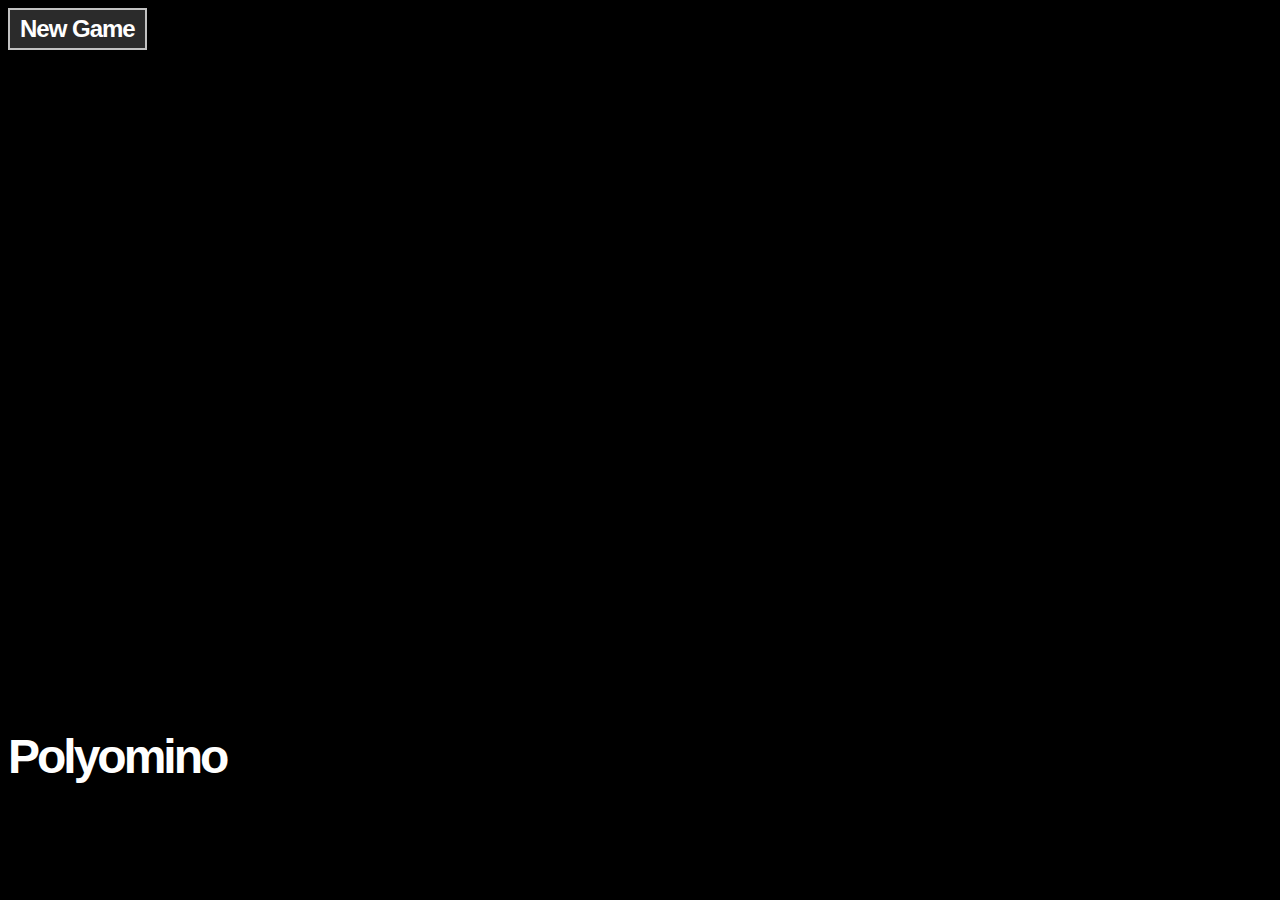
<file: index.htm>
<!DOCTYPE html><html><head><title>Polyomino</title><meta charset="UTF-8">
<style>*{
	-moz-user-select:      none;
	-khtml-user-select:    none;
	-webkit-user-select:   none;
	-webkit-touch-callout: none;
	-ms-user-select:       none;
	user-select:           none;
}</style>

<body bgcolor="000000">
	<style>
		.btn {
	  font-family: Arial;
	  color: #ffffff;
	  font-size: 24px;
	  background: #2b2b2b;
	  padding: 5px 10px 5px 10px;
	  border: solid #c2c2c2 2px;
	  text-decoration: none;
	  letter-spacing: -1px;
	  font-weight:800;
	}

	.btn:hover {
	  background: #5c5c5c;
	  text-decoration: none;
	}

	</style>
	<div >
		<button class="btn" onclick="newGame()">New Game</button>
	</div>

	<canvas id="canvas"></canvas>
<div style="font:48px arial;letter-spacing:-3px;font-weight:800;color:white;">Polyomino</div>

	<script type="text/javascript" src="utils.js"></script>
	<script type="text/javascript" src="global.js"></script>
	<script type="text/javascript" src="grid.js"></script>
	<script type="text/javascript" src="event.js"></script>
	<script type="text/javascript" src="verification.js"></script>
	<script type="text/javascript" src="generation.js"></script>
	<script type="text/javascript" src="controls.js"></script>
	<script type="text/javascript" src="particle.js"></script>
	<script type="text/javascript" src="render.js"></script>
	<script type="text/javascript" src="game.js"></script>

</body></html>
</file>
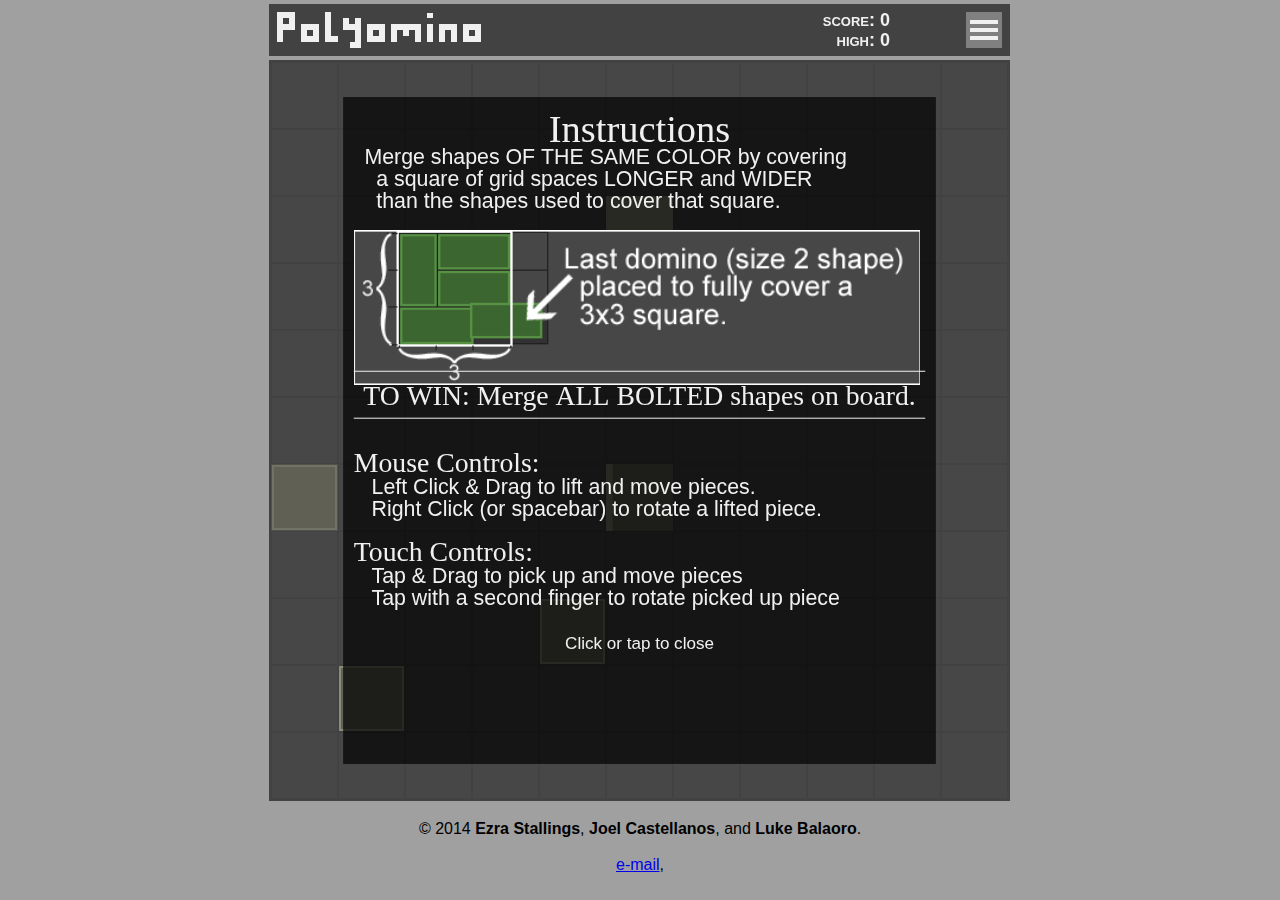
<file: index.html>
﻿<!DOCTYPE html>
<html>
<head>
	<title>Polyomino</title>
        <meta name="description" content="Poyomino is a simple, web-based puzzle game that plays with building higher order polyominos from lower order monominos, dominos, trominos, tetrominos (the 5 Tetris blocks), pentominos, hexominos, heptominos, and up through octominos. ">
        <meta name="keywords" content="Game, Free, JavaScript, WebApp, Polyomino, puzzle">
        <meta name="author" content="Luke Balaoro, Joel Castellanos, Ezra Stallings">
	<meta charset="UTF-8">
	<div id="fb-root"></div>
	<style>
		b{
			position:relative;
		}
		*{
			padding:0px;
			margin:0px;
		}
		.cvs {
			-moz-user-select:      none;
			-khtml-user-select:    none;
			-webkit-user-select:   none;
			-webkit-touch-callout: none;
			-ms-user-select:       none;
			user-select:           none;
			top:0;
			left:0;
			bottom:0;
			right:0;
			margin:0px;
			padding:0px;
			background:#a0a0a0;
			border-radius: 0px;
			border:0px;
			color:white
			position:absolute;
		}
	</style>
<!-- 	<script>
	window.fbAsyncInit = function() {
	FB.init({
		appId      : '{your-app-id}',
		xfbml      : true,
		version    : 'v2.0'
	});
	};

	(function(d, s, id){
		var js, fjs = d.getElementsByTagName(s)[0];
		if (d.getElementById(id)) {return;}
		js = d.createElement(s); js.id = id;
		js.src = "//connect.facebook.net/en_US/sdk.js";
		fjs.parentNode.insertBefore(js, fjs);
	}(document, 'script', 'facebook-jssdk'));
    </script>

 -->
	<script type="text/javascript" src="scripts/utils.js"       ></script>
	<script type="text/javascript" src="scripts/matrix.js"      ></script>
	<script type="text/javascript" src="scripts/global.js"      ></script>
	<script type="text/javascript" src="scripts/grid.js"        ></script>
	<script type="text/javascript" src="scripts/event.js"       ></script>
	<script type="text/javascript" src="scripts/verification.js"></script>
	<script type="text/javascript" src="scripts/generation.js"  ></script>
	<script type="text/javascript" src="scripts/controls.js"    ></script>
	<script type="text/javascript" src="scripts/particle.js"    ></script>
	<script type="text/javascript" src="scripts/menu.js"        ></script>
	<script type="text/javascript" src="scripts/trophies.js"    ></script>
	<script type="text/javascript" src="scripts/render.js"      ></script>
	<script type="text/javascript" src="scripts/shapes.js"      ></script>
	<script type="text/javascript" src="scripts/game.js"        ></script>
        <script type="text/javascript" src="scripts/level.js"       ></script>


	<!-- <script>
	  (function(i,s,o,g,r,a,m){i['GoogleAnalyticsObject']=r;i[r]=i[r]||function(){
	  (i[r].q=i[r].q||[]).push(arguments)},i[r].l=1*new Date();a=s.createElement(o),
	  m=s.getElementsByTagName(o)[0];a.async=1;a.src=g;m.parentNode.insertBefore(a,m)
	  })(window,document,'script','//www.google-analytics.com/analytics.js','ga');

	  ga('create', 'UA-53291718-1', 'auto');
	  ga('send', 'pageview');

	</script> -->
</head>


<body style="background:#a0a0a0; font-family:Arial;">

	<!-- Section main content -->
	<div id="cvs_div" style="position:absolute;">
		<canvas class="cvs" id="canvas">
			Sorry, your browser does not support HTML5 Canvas
		</canvas>
	</div>
	<div id="social_div" style="position:absolute;">
		<div style="position:relative; text-align:center;" >
			<p style="position:relative; text-align:center" id="credits">© 2014 <b>Luke Balaoro</b>, <b>Ezra Stallings</b> and <b>Joel Castellanos </b></p><br/>

			<!-- Place this tag where you want the +1 button to render. -->
			<!-- <div style="top:-4px; height:30px; display:inline-block; position:relative;" id="a">
				<a href="https://twitter.com/share" class="twitter-share-button">Tweet</a>
			</div>
			<div style="height:30px; display:inline-block; position:relative;" id="b">
				<div class="g-plusone"></div>
			</div>
			<div style="top:-6px; height:30px; display:inline-block; position:relative;" id="c">
				<div style="position:relative; top:-1px; left:-14px" class="fb-like" data-href="http://polyomin.org" data-layout="button_count" data-action:"like" data-show-faces="false" data-share="true"></div>

			</div>
			<div style="top:-2px; height:30px; display:inline-block; position:relative;" id="d">
				<form style="position:relative; top:-1px" action="https://www.paypal.com/cgi-bin/webscr" method="post" target="_top">
				<input type="hidden" name="cmd" value="_s-xclick">
				<input type="hidden" name="hosted_button_id" value="3WJ2LJBK5LVM4">
				<input type="image" src="https://www.paypalobjects.com/en_US/i/btn/btn_donate_SM.gif" border="0" name="submit" alt="PayPal - The safer, easier way to pay online!">
				<img alt="" border="0" src="https://www.paypalobjects.com/en_US/i/scr/pixel.gif" width="1" height="1">
				</form>
			</div> -->
            <a href="mailto:polyominoDev@gmail.com">e-mail</a>,
		</div>

	</div>

<!-- <script>!function(d,s,id){var js,fjs=d.getElementsByTagName(s)[0],p=/^http:/.test(d.location)?'http':'https';if(!d.getElementById(id)){js=d.createElement(s);js.id=id;js.src=p+'://platform.twitter.com/widgets.js';fjs.parentNode.insertBefore(js,fjs);}}(document, 'script', 'twitter-wjs');</script>
 -->
<!-- Place this tag after the last +1 button tag. -->
<!-- <script type="text/javascript">
  (function() {
    var po = document.createElement('script'); po.type = 'text/javascript'; po.async = true;
    po.src = 'https://apis.google.com/js/platform.js';
    var s = document.getElementsByTagName('script')[0]; s.parentNode.insertBefore(po, s);
  })();
</script> -->

</body>
</html>
</file>
